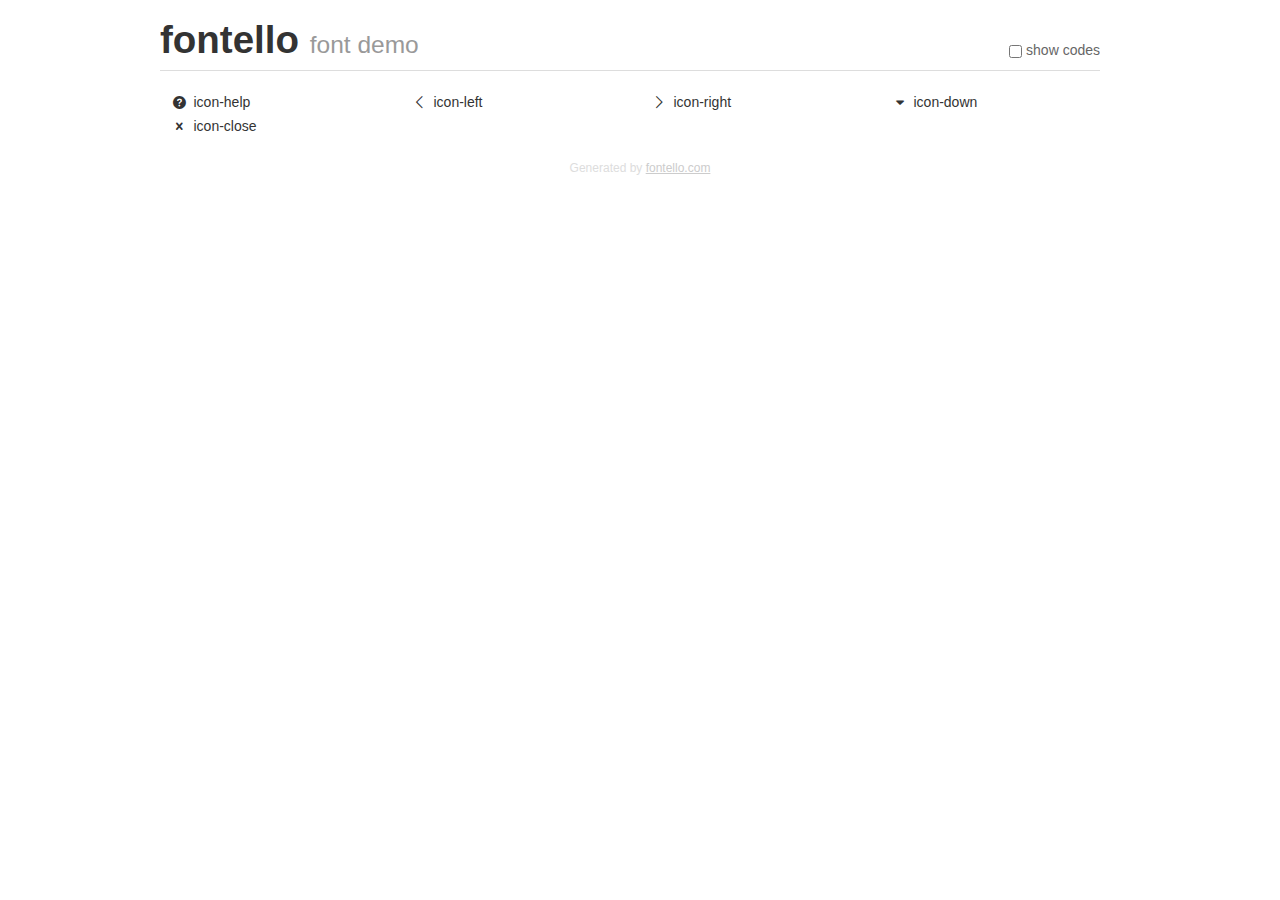
<file: src/fontello-2226b46e/demo.html>
<!DOCTYPE html>
<html>
  <head><!--[if lt IE 9]><script language="javascript" type="text/javascript" src="//html5shim.googlecode.com/svn/trunk/html5.js"></script><![endif]-->
    <meta charset="UTF-8"><style>/*
 * Bootstrap v2.2.1
 *
 * Copyright 2012 Twitter, Inc
 * Licensed under the Apache License v2.0
 * http://www.apache.org/licenses/LICENSE-2.0
 *
 * Designed and built with all the love in the world @twitter by @mdo and @fat.
 */
.clearfix {
  *zoom: 1;
}
.clearfix:before,
.clearfix:after {
  display: table;
  content: "";
  line-height: 0;
}
.clearfix:after {
  clear: both;
}
html {
  font-size: 100%;
  -webkit-text-size-adjust: 100%;
  -ms-text-size-adjust: 100%;
}
a:focus {
  outline: thin dotted #333;
  outline: 5px auto -webkit-focus-ring-color;
  outline-offset: -2px;
}
a:hover,
a:active {
  outline: 0;
}
button,
input,
select,
textarea {
  margin: 0;
  font-size: 100%;
  vertical-align: middle;
}
button,
input {
  *overflow: visible;
  line-height: normal;
}
button::-moz-focus-inner,
input::-moz-focus-inner {
  padding: 0;
  border: 0;
}
body {
  margin: 0;
  font-family: "Helvetica Neue", Helvetica, Arial, sans-serif;
  font-size: 14px;
  line-height: 20px;
  color: #333;
  background-color: #fff;
}
a {
  color: #08c;
  text-decoration: none;
}
a:hover {
  color: #005580;
  text-decoration: underline;
}
.row {
  margin-left: -20px;
  *zoom: 1;
}
.row:before,
.row:after {
  display: table;
  content: "";
  line-height: 0;
}
.row:after {
  clear: both;
}
[class*="span"] {
  float: left;
  min-height: 1px;
  margin-left: 20px;
}
.container,
.navbar-static-top .container,
.navbar-fixed-top .container,
.navbar-fixed-bottom .container {
  width: 940px;
}
.span12 {
  width: 940px;
}
.span11 {
  width: 860px;
}
.span10 {
  width: 780px;
}
.span9 {
  width: 700px;
}
.span8 {
  width: 620px;
}
.span7 {
  width: 540px;
}
.span6 {
  width: 460px;
}
.span5 {
  width: 380px;
}
.span4 {
  width: 300px;
}
.span3 {
  width: 220px;
}
.span2 {
  width: 140px;
}
.span1 {
  width: 60px;
}
[class*="span"].pull-right,
.row-fluid [class*="span"].pull-right {
  float: right;
}
.container {
  margin-right: auto;
  margin-left: auto;
  *zoom: 1;
}
.container:before,
.container:after {
  display: table;
  content: "";
  line-height: 0;
}
.container:after {
  clear: both;
}
p {
  margin: 0 0 10px;
}
.lead {
  margin-bottom: 20px;
  font-size: 21px;
  font-weight: 200;
  line-height: 30px;
}
small {
  font-size: 85%;
}
h1 {
  margin: 10px 0;
  font-family: inherit;
  font-weight: bold;
  line-height: 20px;
  color: inherit;
  text-rendering: optimizelegibility;
}
h1 small {
  font-weight: normal;
  line-height: 1;
  color: #999;
}
h1 {
  line-height: 40px;
}
h1 {
  font-size: 38.5px;
}
h1 small {
  font-size: 24.5px;
}
body {
  margin-top: 90px;
}
.header {
  position: fixed;
  top: 0;
  left: 50%;
  margin-left: -480px;
  background-color: #fff;
  border-bottom: 1px solid #ddd;
  padding-top: 10px;
  z-index: 10;
}
.footer {
  color: #ddd;
  font-size: 12px;
  text-align: center;
  margin-top: 20px;
}
.footer a {
  color: #ccc;
  text-decoration: underline;
}
.the-icons {
  font-size: 14px;
  line-height: 24px;
}
.switch {
  position: absolute;
  right: 0;
  bottom: 10px;
  color: #666;
}
.switch input {
  margin-right: 0.3em;
}
.codesOn .i-name {
  display: none;
}
.codesOn .i-code {
  display: inline;
}
.i-code {
  display: none;
}
@font-face {
      font-family: 'fontello';
      src: url('./font/fontello.eot?18278112');
      src: url('./font/fontello.eot?18278112#iefix') format('embedded-opentype'),
           url('./font/fontello.woff?18278112') format('woff'),
           url('./font/fontello.ttf?18278112') format('truetype'),
           url('./font/fontello.svg?18278112#fontello') format('svg');
      font-weight: normal;
      font-style: normal;
    }
     
     
    .demo-icon
    {
      font-family: "fontello";
      font-style: normal;
      font-weight: normal;
      speak: none;
     
      display: inline-block;
      text-decoration: inherit;
      width: 1em;
      margin-right: .2em;
      text-align: center;
      /* opacity: .8; */
     
      /* For safety - reset parent styles, that can break glyph codes*/
      font-variant: normal;
      text-transform: none;
     
      /* fix buttons height, for twitter bootstrap */
      line-height: 1em;
     
      /* Animation center compensation - margins should be symmetric */
      /* remove if not needed */
      margin-left: .2em;
     
      /* You can be more comfortable with increased icons size */
      /* font-size: 120%; */
     
      /* Font smoothing. That was taken from TWBS */
      -webkit-font-smoothing: antialiased;
      -moz-osx-font-smoothing: grayscale;
     
      /* Uncomment for 3D effect */
      /* text-shadow: 1px 1px 1px rgba(127, 127, 127, 0.3); */
    }
     </style>
    <link rel="stylesheet" href="css/animation.css"><!--[if IE 7]><link rel="stylesheet" href="css/" + font.fontname + "-ie7.css"><![endif]-->
    <script>
      function toggleCodes(on) {
        var obj = document.getElementById('icons');
      
        if (on) {
          obj.className += ' codesOn';
        } else {
          obj.className = obj.className.replace(' codesOn', '');
        }
      }
      
    </script>
  </head>
  <body>
    <div class="container header">
      <h1>fontello <small>font demo</small></h1>
      <label class="switch">
        <input type="checkbox" onclick="toggleCodes(this.checked)">show codes
      </label>
    </div>
    <div class="container" id="icons">
      <div class="row">
        <div class="the-icons span3" title="Code: 0xe800"><i class="demo-icon icon-help">&#xe800;</i> <span class="i-name">icon-help</span><span class="i-code">0xe800</span></div>
        <div class="the-icons span3" title="Code: 0xe801"><i class="demo-icon icon-left">&#xe801;</i> <span class="i-name">icon-left</span><span class="i-code">0xe801</span></div>
        <div class="the-icons span3" title="Code: 0xe802"><i class="demo-icon icon-right">&#xe802;</i> <span class="i-name">icon-right</span><span class="i-code">0xe802</span></div>
        <div class="the-icons span3" title="Code: 0xe803"><i class="demo-icon icon-down">&#xe803;</i> <span class="i-name">icon-down</span><span class="i-code">0xe803</span></div>
      </div>
      <div class="row">
        <div class="the-icons span3" title="Code: 0xe804"><i class="demo-icon icon-close">&#xe804;</i> <span class="i-name">icon-close</span><span class="i-code">0xe804</span></div>
      </div>
    </div>
    <div class="container footer">Generated by <a href="http://fontello.com">fontello.com</a></div>
  </body>
</html>
</file>
<file: src/fontello-2226b46e/css/animation.css>
/*
   Animation example, for spinners
*/
.animate-spin {
  -moz-animation: spin 2s infinite linear;
  -o-animation: spin 2s infinite linear;
  -webkit-animation: spin 2s infinite linear;
  animation: spin 2s infinite linear;
  display: inline-block;
}
@-moz-keyframes spin {
  0% {
    -moz-transform: rotate(0deg);
    -o-transform: rotate(0deg);
    -webkit-transform: rotate(0deg);
    transform: rotate(0deg);
  }

  100% {
    -moz-transform: rotate(359deg);
    -o-transform: rotate(359deg);
    -webkit-transform: rotate(359deg);
    transform: rotate(359deg);
  }
}
@-webkit-keyframes spin {
  0% {
    -moz-transform: rotate(0deg);
    -o-transform: rotate(0deg);
    -webkit-transform: rotate(0deg);
    transform: rotate(0deg);
  }

  100% {
    -moz-transform: rotate(359deg);
    -o-transform: rotate(359deg);
    -webkit-transform: rotate(359deg);
    transform: rotate(359deg);
  }
}
@-o-keyframes spin {
  0% {
    -moz-transform: rotate(0deg);
    -o-transform: rotate(0deg);
    -webkit-transform: rotate(0deg);
    transform: rotate(0deg);
  }

  100% {
    -moz-transform: rotate(359deg);
    -o-transform: rotate(359deg);
    -webkit-transform: rotate(359deg);
    transform: rotate(359deg);
  }
}
@-ms-keyframes spin {
  0% {
    -moz-transform: rotate(0deg);
    -o-transform: rotate(0deg);
    -webkit-transform: rotate(0deg);
    transform: rotate(0deg);
  }

  100% {
    -moz-transform: rotate(359deg);
    -o-transform: rotate(359deg);
    -webkit-transform: rotate(359deg);
    transform: rotate(359deg);
  }
}
@keyframes spin {
  0% {
    -moz-transform: rotate(0deg);
    -o-transform: rotate(0deg);
    -webkit-transform: rotate(0deg);
    transform: rotate(0deg);
  }

  100% {
    -moz-transform: rotate(359deg);
    -o-transform: rotate(359deg);
    -webkit-transform: rotate(359deg);
    transform: rotate(359deg);
  }
}
</file>
